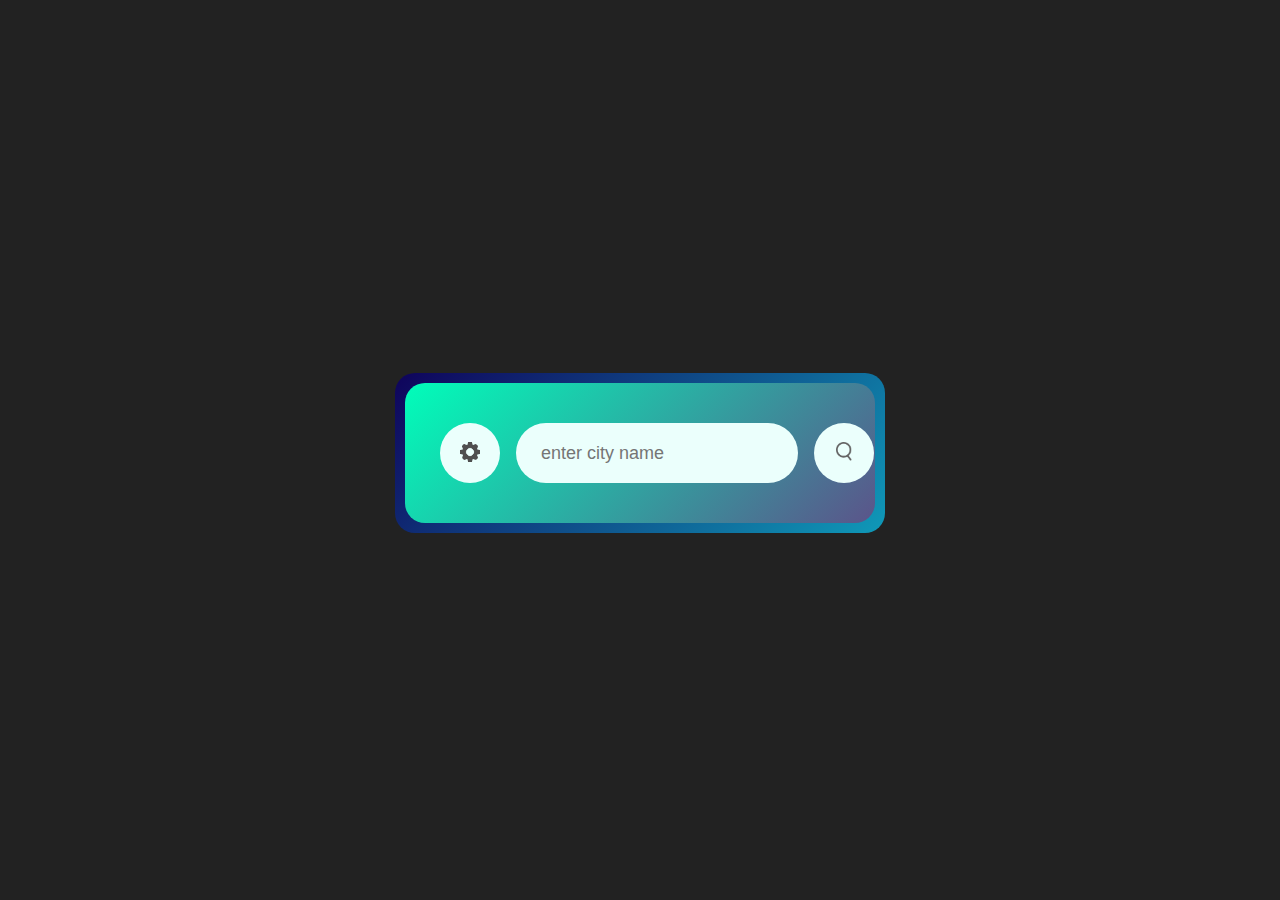
<file: src/ui/index.html>
<!DOCTYPE html>
<html lang="en">
    <head>
        <meta charset="UTF-8">
        <meta name="viewport" content="width=device-width, initial-scale=1.0">
        <link rel="stylesheet" href="/src/styles/styles.css">
        <link rel="apple-touch-icon" sizes="180x180" href="/src/favicon-stuff/apple-touch-icon.png?v=1.2">
        <link rel="icon" type="image/png" sizes="32x32" href="/src/favicon-stuff/favicon-32x32.png?v=1.2">
        <link rel="icon" type="image/png" sizes="16x16" href="/src/favicon-stuff/favicon-16x16.png?v=1.2">
        <link rel="manifest" href="/src/favicon-stuff/site.webmanifest?v=1.2">
        <link rel="mask-icon" href="/src/favicon-stuff/safari-pinned-tab.svg?v=1.2" color="#00d8ff">
        <link rel="shortcut icon" href="/src/favicon-stuff/favicon.ico?v=1.2">
        <meta name="msapplication-TileColor" content="#2d89ef">
        <meta name="theme-color" content="#00d8ff">
        <script src="/src/scripts/weather.js" defer></script>
        <title>What's the Weather?</title>
    </head>
    <body>
        <div class="popup-container">
            <div class="gradient-border">
                <div class="card">
                    <div class="search">
                        <button class="options-link"><img src="/src/images/settings.png" style="width: 20px;" /></button>
                        <input type="text" placeholder="enter city name" id="city-input" spellcheck="false">
                        <button class="search-link"><img src="/src/images/search.png"/></button>
                    </div>
                    <div class="error">
                        <p>City Not Found</p>
                    </div>
                    <div class="weather">
                        <img src="/src/images/weather/rain.png" class="weather-icon">
                        <h1 class="temp">73&#176;F</h1>
                        <h2 class="city">Denver</h1>
                        <div class="details">
                            <div class="col">
                                <img src="/src/images/humidity.png">
                                <div>
                                    <p class="humidity">50%</p>
                                    <p>Humidity</p>
                                </div>
                            </div>
                            <div class="col">
                                <img src="/src/images/wind.png">
                                <div>
                                    <p class="wind">15 mph</p>
                                    <p>Wind Speed</p>
                                </div>
                            </div>
                        </div>
                    </div>
                </div>
            </div>
        </div>
    </body>
</html>
</file>
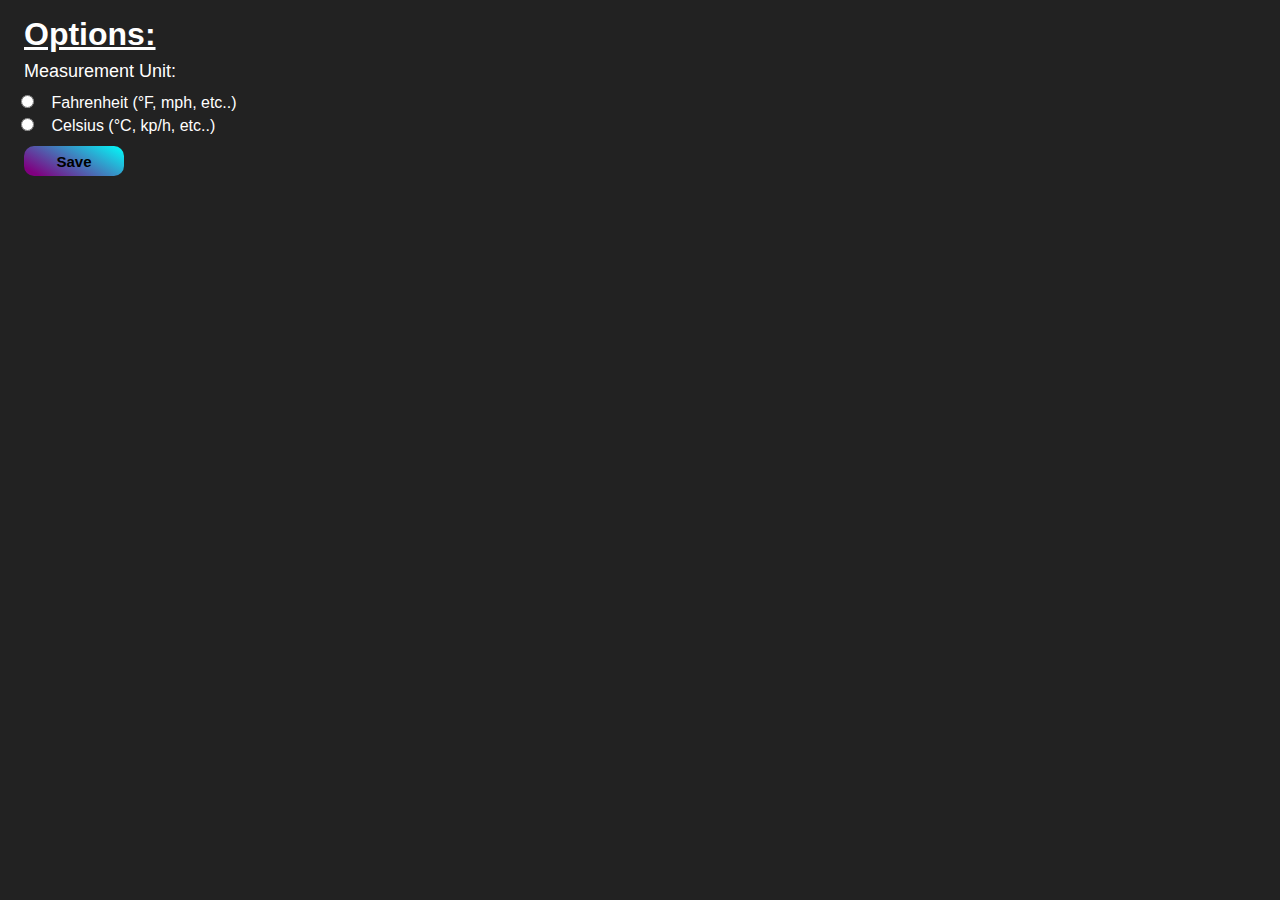
<file: options.html>
<!DOCTYPE html>
<html>
  <head>
    <link rel="stylesheet" href="options-styles.css">
    <title>Extension Options</title>
  </head>
  <body>
    <h1>Options:</h1>

    <label class="label-text">Measurement Unit:</label>
    <div class="spacing"></div>
    <input type="radio" class="radio-option" id="Imperial" name="degree-unit"/>
    <label for="Imperial">Fahrenheit (&#176;F, mph, etc..)</label>

    <br>

    <input type="radio" class="radio-option" id="Metric" name="degree-unit" />
    <label for="Metric">Celsius (&#176;C, kp/h, etc..)</label>

    <br>

    <button id="save">Save</button>
    <div id="status"></div>

    <script src="options.js"></script>
  </body>
</html>
</file>
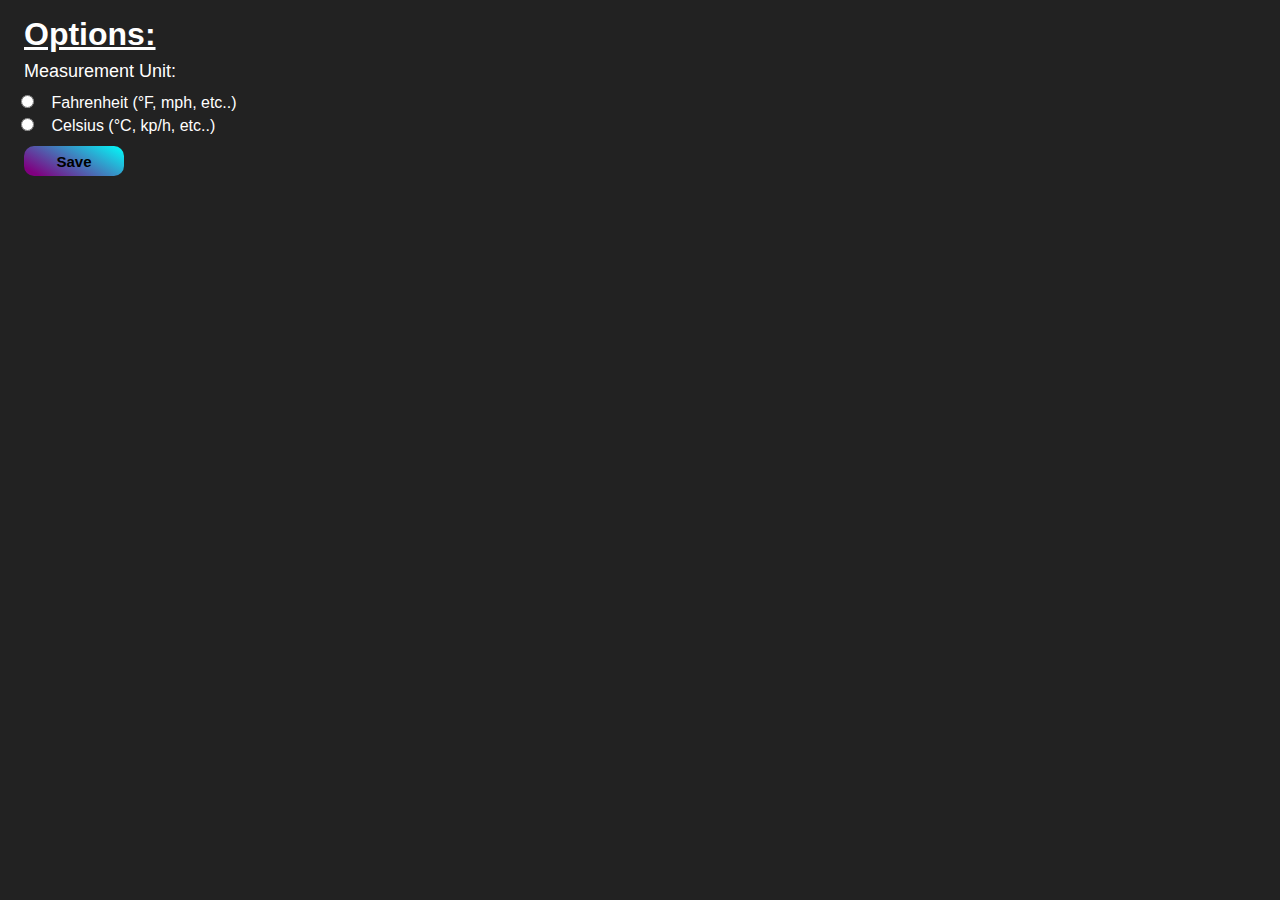
<file: src/ui/options.html>
<!DOCTYPE html>
<html>
  <head>
    <link rel="stylesheet" href="/src/styles/options-styles.css">
    <title>Extension Options</title>
  </head>
  <body>
    <h1>Options:</h1>

    <label class="label-text">Measurement Unit:</label>
    <div class="spacing"></div>
    <input type="radio" class="radio-option" id="Imperial" name="degree-unit"/>
    <label for="Imperial">Fahrenheit (&#176;F, mph, etc..)</label>

    <br>

    <input type="radio" class="radio-option" id="Metric" name="degree-unit" />
    <label for="Metric">Celsius (&#176;C, kp/h, etc..)</label>

    <br>

    <button id="save">Save</button>
    <div id="status"></div>

    <script src="/src/scripts/options.js"></script>
  </body>
</html>
</file>
<file: src/styles/styles.css>
::-webkit-scrollbar {
    display: none !important;
}

::-webkit-scrollbar-button {
    display: none !important;
}

* {
    margin: 0;
    padding: 0;
    font-family: 'Poppins', sans-serif;
    box-sizing: border-box;
}

body {
    background: #222;
    display: flex;
    justify-content: center;
    align-items: center;
    height: 100vh;
    margin: 0;
    padding: 0;
    overflow: hidden;
    

    /*
    background: #222;
    position: fixed;
    top: 0;
    left: 0;
    width: 100%;
    height: 100%;
    overflow: hidden;
    display: flex;
    justify-content: flex-start;
    align-items: flex-start;
    */
}

.popup-container {
    width: 500px;
    height: 300px;
    display: flex;
    justify-content: center;
    align-items: center;
    margin-top: auto;
    margin-bottom: auto;

    /*
    width: 80%;
    height: 80%;
    display: flex;
    justify-content: flex-start;
    align-items: flex-start;
    transform-origin: top left;
    transform: scale(0.8);
    */
}

.gradient-border {
    top: 3px;
    bottom: 3px;
    padding: 1rem;
    position: relative;
    background: linear-gradient(135deg, #0f035b, #0f99b8);
    padding: 10px;
    border-radius: 20px;
}

.card {
    width: 90%;
    max-width: 470px;
    background: linear-gradient(135deg, #00feba, #5b548a);
    color: #fff;
    /* margin: 100px auto 0; */
    border-radius: 20px;
    padding: 40px 35px;
    text-align: center;
    min-width: 470px;
    overflow: hidden;
}

.search {
    width: 100%;
    display: flex;
    align-items: center;
    justify-content: space-between;
}

.search input {
    border: 0;
    outline: 0;
    background: #ebfffc;
    color: #555;
    padding: 10px 25px;
    height: 60px;
    border-radius: 30px;
    flex: 1;
    margin-right: 16px;
    margin-left: 16px;
    font-size: 18px;
}

.search input:hover {
    opacity: 80%;
}

.search button {
    border: 0;
    outline: 0;
    background: #ebfffc;
    width: 60px;
    height: 60px;
    border-radius: 50%;
    cursor: pointer;
    flex: 0 0 60px;
}

.search button:hover {
    opacity: 80%;
}

.search button img {
    width: 16px;
}

.weather-icon {
    width: 170px;
    margin-top: 30px;
}

.weather h1 {
    font-size: 80px;
    font-weight: 500;
}

.weather h2 {
    font-size: 45px;
    font-weight: 400;
    margin-top: -10px;
}

.details {
    display: flex;
    align-items: center;
    justify-content: space-between;
    padding: 0 20px;
    margin-top: 50px;
}

.col {
    display: flex;
    align-items: center;
    text-align: left;
}

.col img {
    width: 40px;
    margin-right: 10px;
}

.humidity, .wind {
    font-size: 28px;
    margin-top: -6px;
}

.weather {
    display: none;
}

.error {
    text-align: left;
    margin-left: 10px;
    font-size: 14px;
    margin-top: 10px;
    display: none;
}
</file>
<file: options-styles.css>
* {
    margin: 8px;
    padding: 0;
    font-family: 'Poppins', sans-serif;
    box-sizing: border-box;
}

body {
    background: #222;
    color: white;
    overflow: hidden;
}

h1 {
    text-decoration: underline;
}

.label-text {
    font-size: 18px;
    color: #ffffff;
    margin-bottom: 5px;
}

.radio-option {
    margin: 5px;
}

button {
    margin-top: 10px;
    width: 100px;
    height: 30px;
    background: linear-gradient(30deg, purple 10%, rgb(0, 255, 251));
    border: none;
    border-radius: 10px;
    font-size: 15px;
    font-weight: 600;
}

button:hover {
    cursor: pointer;
    opacity: 80%;
}
</file>
<file: src/styles/options-styles.css>
* {
    margin: 8px;
    padding: 0;
    font-family: 'Poppins', sans-serif;
    box-sizing: border-box;
}

body {
    background: #222;
    color: white;
    overflow: hidden;
}

h1 {
    text-decoration: underline;
}

.label-text {
    font-size: 18px;
    color: #ffffff;
    margin-bottom: 5px;
}

.radio-option {
    margin: 5px;
}

button {
    margin-top: 10px;
    width: 100px;
    height: 30px;
    background: linear-gradient(30deg, purple 10%, rgb(0, 255, 251));
    border: none;
    border-radius: 10px;
    font-size: 15px;
    font-weight: 600;
}

button:hover {
    cursor: pointer;
    opacity: 80%;
}
</file>
